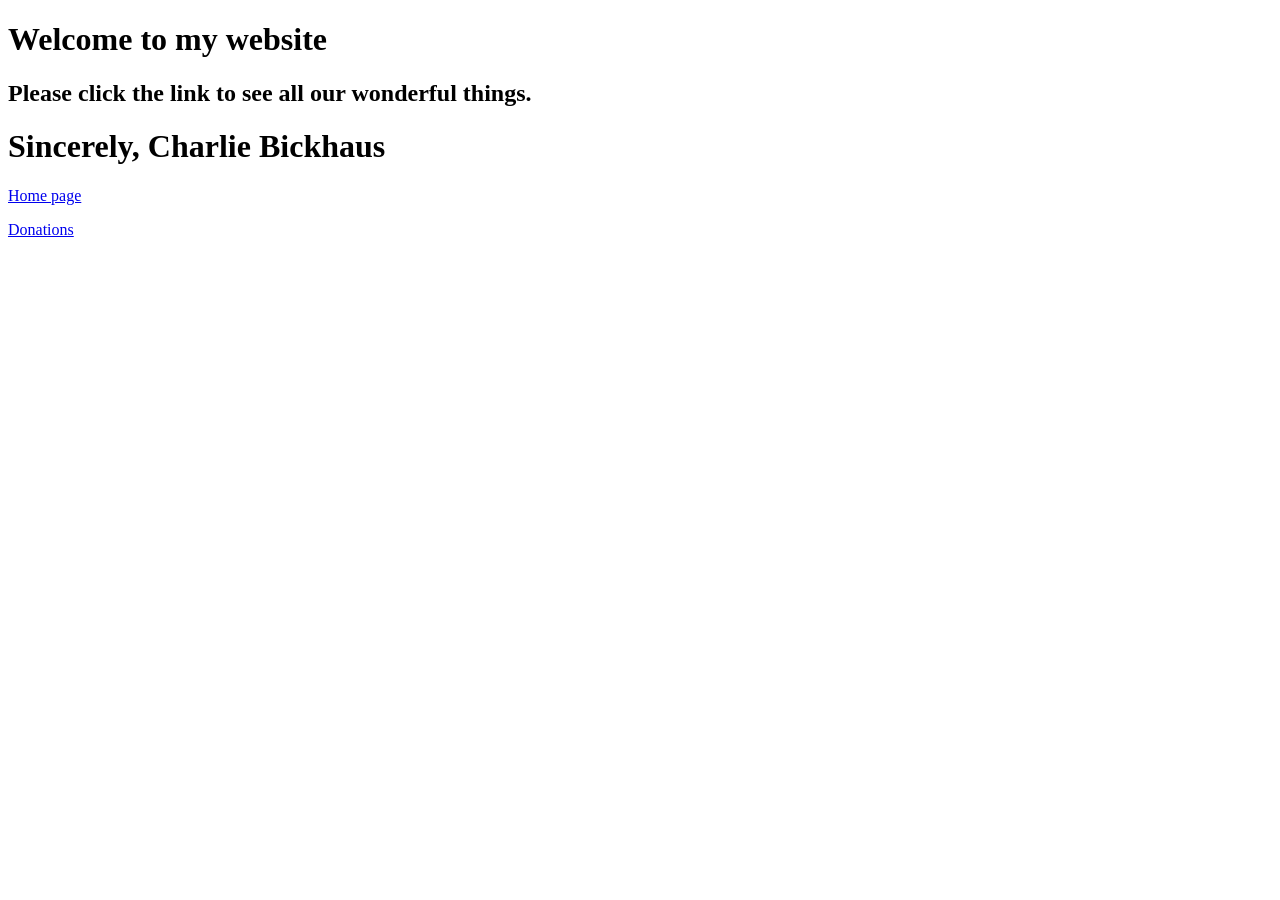
<file: index.html>
<!Doctype html>
<html>
<head>
<meta charset="utf-8">
<link href="HTML-design_files/stylesheet.css" rel="stylesheet">
  <link rel="stylesheet" type="text/css" href="stylesheet.css">
<title>Welcome!</title>
</head>
<body>
<main>
<h1>
Welcome to my website
</h1>
<p>
<h2>
Please click the link to see all our wonderful things.
</h2>
<p>
<h1>
Sincerely, Charlie Bickhaus
</h1>
<a href = "Pick_a_link.html">Home page</a>
<p>
<a href = "Payment.html">Donations</a>
</p>
<p>
</p>
</body>
</html>
</file>
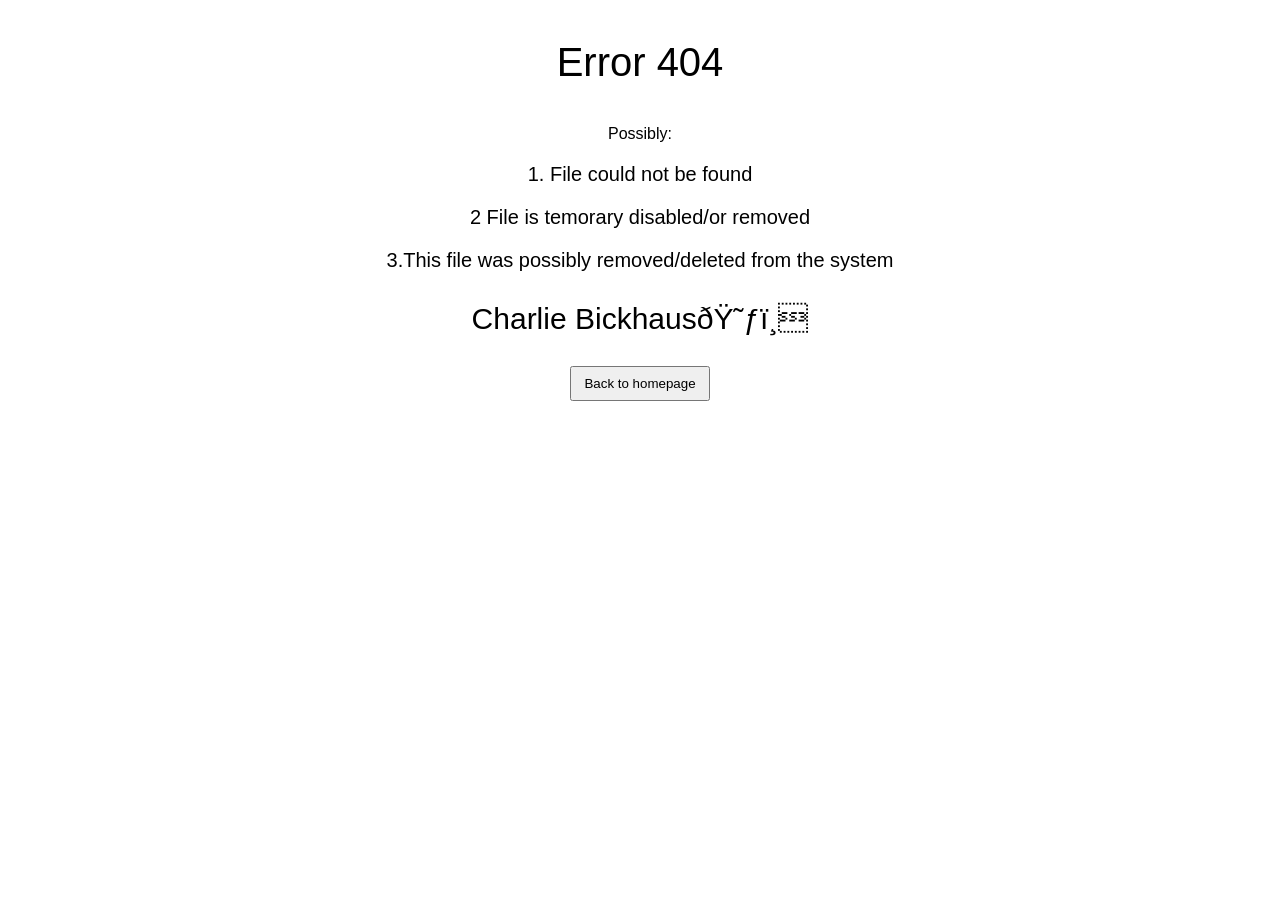
<file: ERROR-404.html>
<!Doctype html>
<html>
 <head>
  <meta charset= "UTF=8">
<title>-ERROR 404-</title>
 </head>
<body>
<center> 
 <style>
    body { font-family: Arial, sans-serif; margin: 20px; }
    .right { display: flex; justify-content: flex-end; gap: 10px; align-items: center; }
    button { font-family: inherit; padding: 8px 12px; cursor: pointer; }
  </style>
 <p style="font-size: 40px;">Error 404</p>
 <style>
    body { font-family: Georgia, sans-serif; margin: 20px; }
    .right { display: flex; justify-content: flex-end; gap: 10px; align-items: center; }
    button { font-family: inherit; padding: 8px 12px; cursor: pointer; }
  </style>
 Possibly:
<p style="font-size: 20px;">1. File could not be found</p>
<p style="font-size: 20px;">2 File is temorary disabled/or removed</p>
<p style="font-size: 20px;">3.This file was possibly removed/deleted from the system</p>
<p style="font-size: 30px;">Charlie Bickhaus😃️ </p>
 <button id="HomePg">Back to homepage</button>
<script>
    document.getElementById('HomePg').addEventListener('click', function() {
      window.location.href = 'https://charwa1718.github.io/HTML/';
    });
  </script>
</center> 


</body>
</html>
</file>
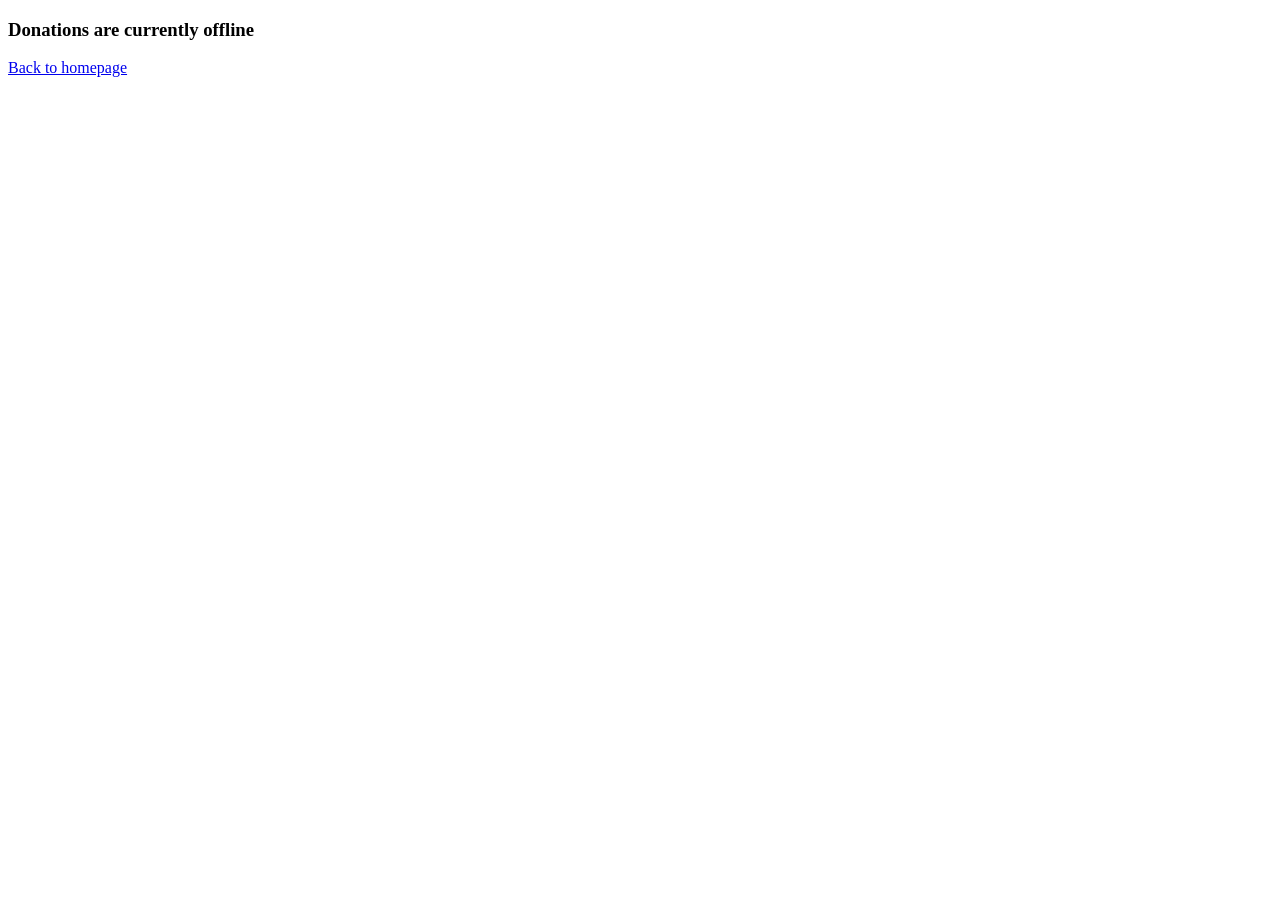
<file: Payment.html>
<!doctype html>
<html>
<main> 
<head>
<meta charset="utf-8" />
<link rel="stylesheet" type="text/css" href="stylesheet.css" />
<title>Welcome!😃</title>
</head>
<body>
<h3>
Donations are currently offline
</h3>
<a href = "index.html">Back to homepage</a>
</main>
</body>
</html>
</file>
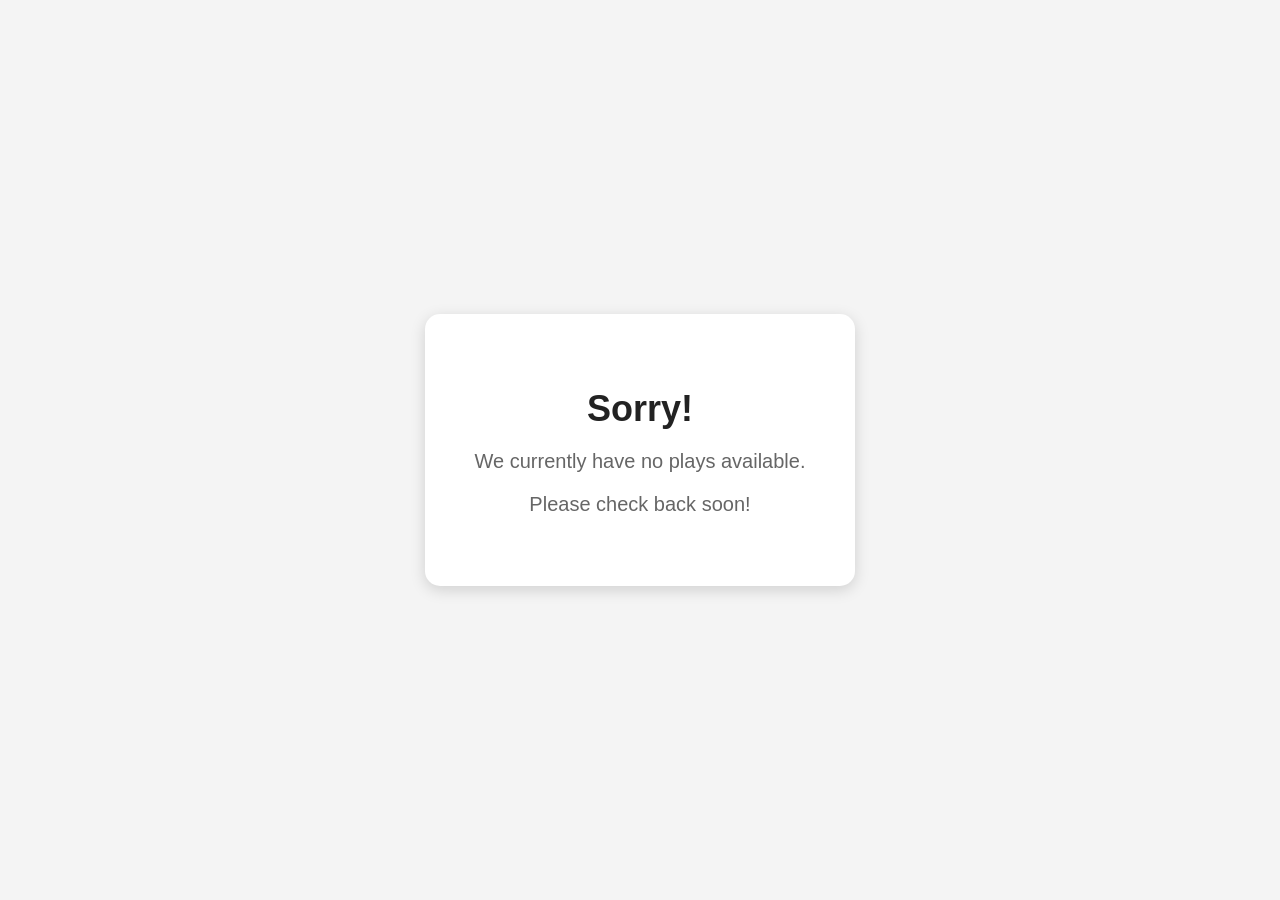
<file: PGE.html>
<!DOCTYPE html>
<html lang="en">
<head>
  <meta charset="utf-8">
  <meta name="viewport" content="width=device-width, initial-scale=1.0">
  <title>No Current Plays</title>

  <style>
    body {
      margin: 0;
      font-family: Arial, sans-serif;
      background-color: #f4f4f4;
      color: #333;
      display: flex;
      justify-content: center;
      align-items: center;
      height: 100vh;
      text-align: center;
    }

    .message {
      background: white;
      padding: 50px;
      border-radius: 15px;
      box-shadow: 0 4px 15px rgba(0, 0, 0, 0.15);
      max-width: 500px;
    }

    h1 {
      font-size: 36px;
      margin-bottom: 15px;
      color: #222;
    }

    p {
      font-size: 20px;
      color: #666;
    }
  </style>
</head>

<body>

  <div class="message">
    <h1>Sorry!</h1>
    <p>We currently have no plays available.</p>
    <p>Please check back soon!</p>
  </div>

</body>
</html>
</file>
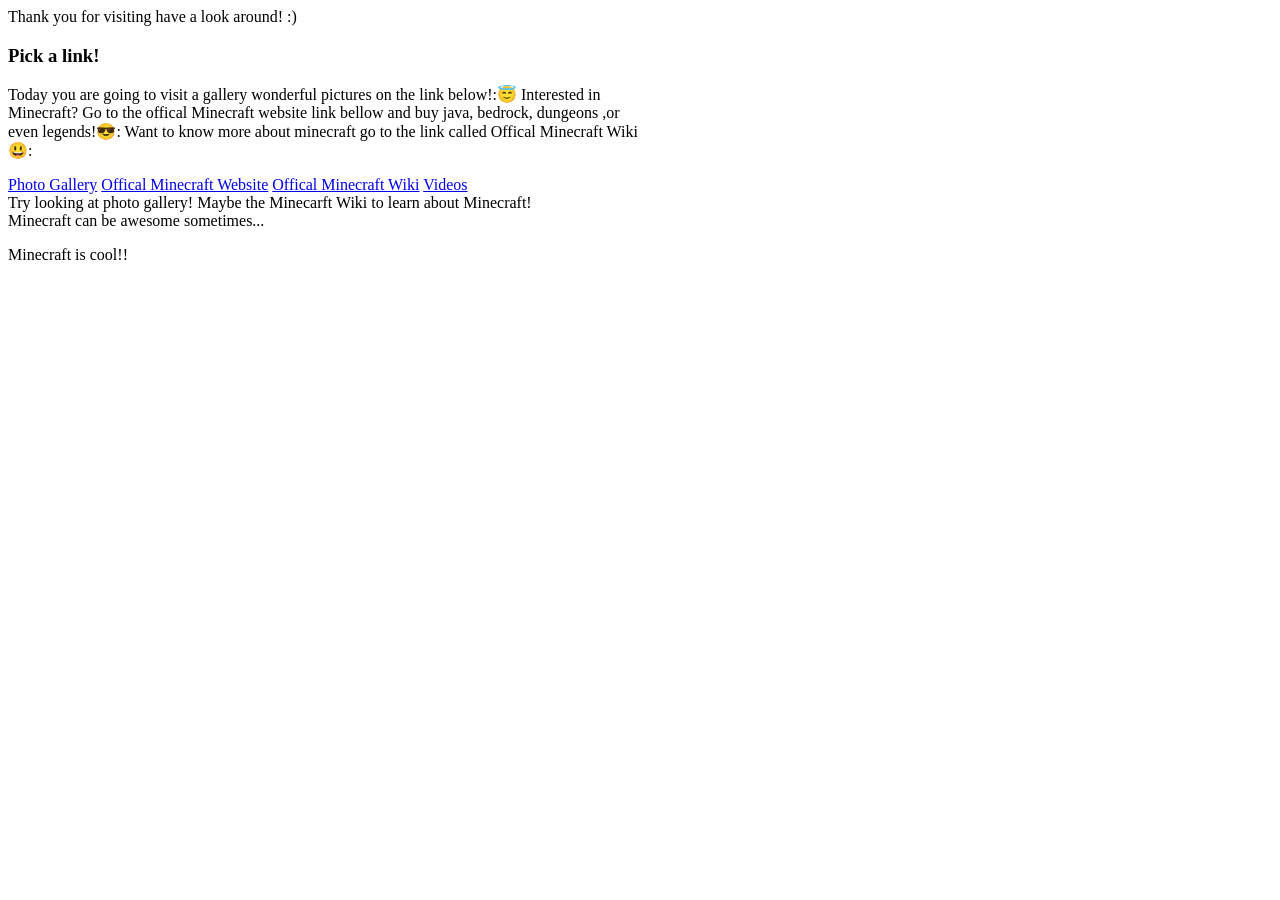
<file: Pick_a_link.html>
<!Doctype html>
<html>
<head>
<meta charset="utf-8">
<link rel="stylesheet" type="text/css" href="stylesheet.css">
<title>Welcome!😃</title>
</head>
<body>
<main>
Thank you for visiting have a look around! :)
<h3>
Pick a link! 
</h3>
<p>
Today you are going to visit a gallery wonderful pictures on the link below!:😇
Interested in Minecraft? Go to the offical Minecraft website link bellow and buy java, bedrock, dungeons ,or even legends!😎:
Want to know more about minecraft go to the link called Offical Minecraft Wiki😃:
</p>
<a href = "Photo_Gallery.html">Photo Gallery</a>
<a href = "https://www.minecraft.net/en-us/store/minecraft-deluxe-collection-pc?tabs=%7B%22details%22%3A0%7D">Offical Minecraft Website</a>
<a href = "https://www.minecraft.wiki/">Offical Minecraft Wiki</a>
<a href = "Videos.html">Videos</a>
<div class="container">
Try looking at photo gallery! Maybe the Minecarft Wiki to learn about Minecraft! 
</div>
<div class="container">
Minecraft can be awesome sometimes...
</div>
<p>
<div class="container Minecraft">
Minecraft is cool!!
</div>
</p>



</main>
</body>
</html>
</file>
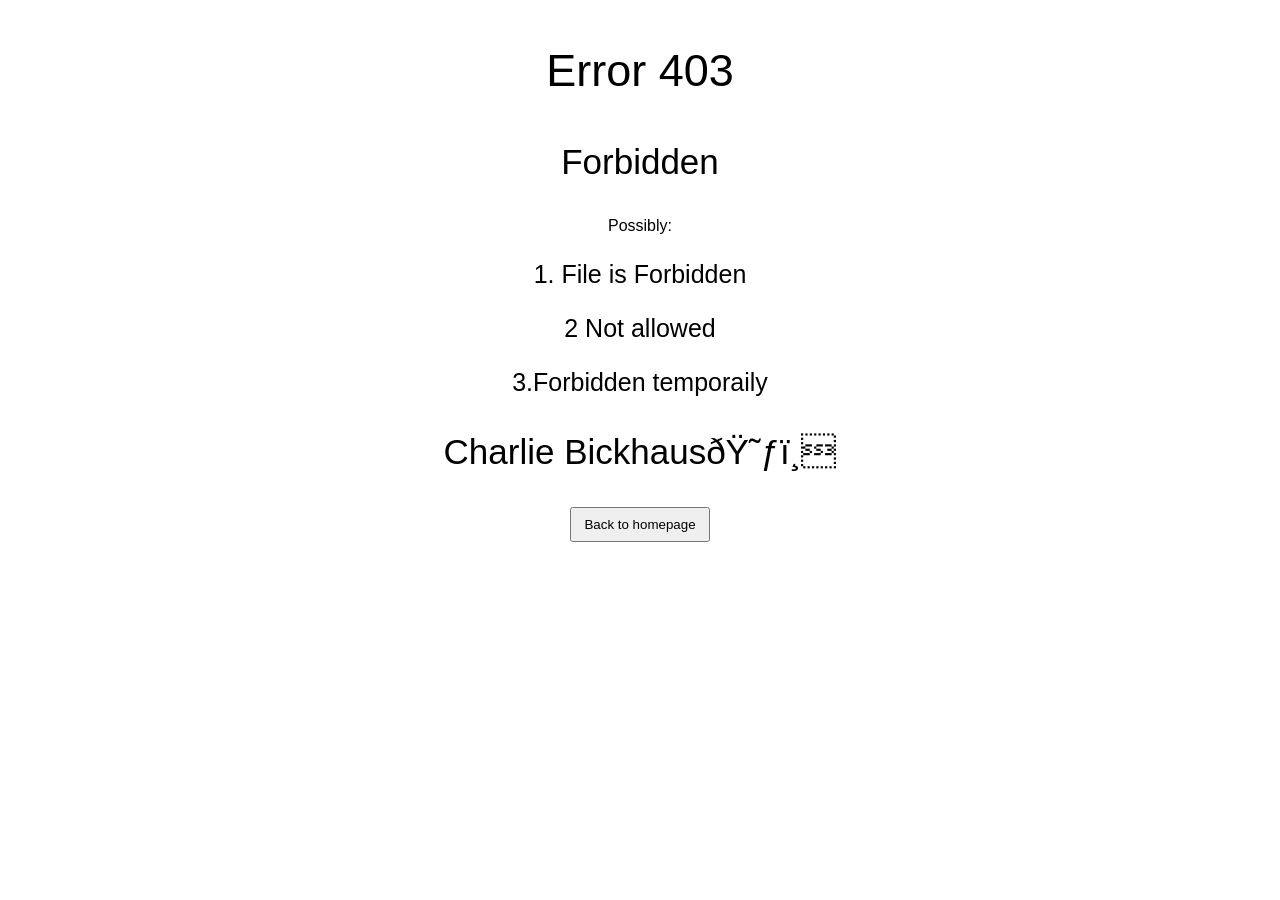
<file: ERROR/ERROR-403.html>
<!Doctype html>
<head>
  <meta charset="UTF=8">
<title>-ERROR 403-</title>
</head>
<body>
  <center> 
 <style>
    body { font-family: Arial, sans-serif; margin: 20px; }
    .right { display: flex; justify-content: flex-end; gap: 10px; align-items: center; }
    button { font-family: inherit; padding: 8px 12px; cursor: pointer; }
  </style>
 <p style="font-size: 45px;">Error 403</p>
 <p style="font-size: 35px;">Forbidden</p>
    <style>
    body { font-family: Georgia, sans-serif; margin: 20px; }
    .right { display: flex; justify-content: flex-end; gap: 10px; align-items: center; }
    button { font-family: inherit; padding: 8px 12px; cursor: pointer; }
  </style>
 Possibly:
<p style="font-size: 25px;">1. File is Forbidden</p>
<p style="font-size: 25px;">2 Not allowed</p>
<p style="font-size: 25px;">3.Forbidden temporaily</p>
<p style="font-size: 35px;">Charlie Bickhaus😃️ </p>
 <button id="HomePg">Back to homepage</button>
<script>
    document.getElementById('HomePg').addEventListener('click', function() {
      window.location.href = 'https://charwa1718.github.io/HTML/';
    });
  </script>
</center> 


</body>
</html>
</file>
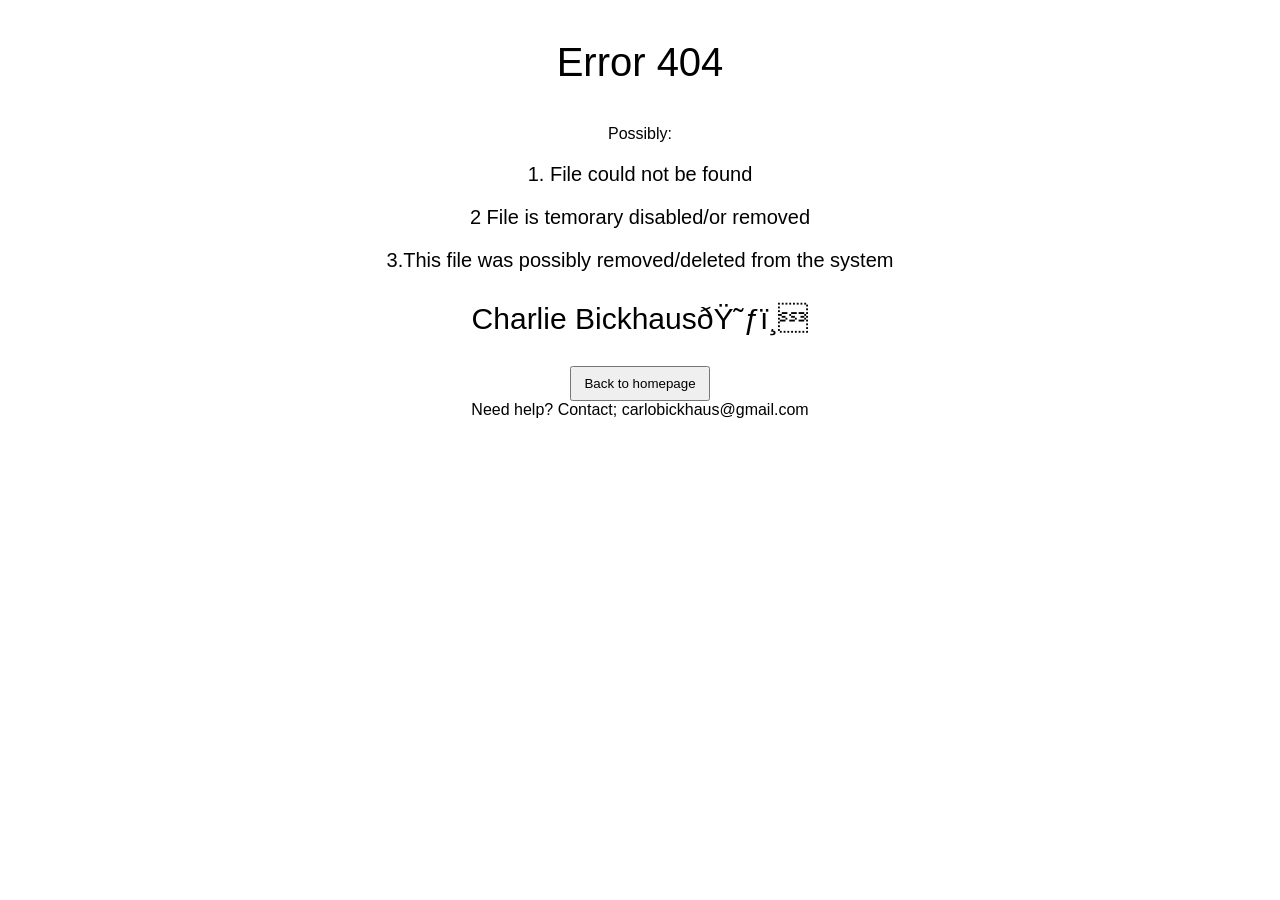
<file: ERROR/ERROR-404.html>
<!Doctype html>
<html>
 <head>
  <meta charset= "UTF=8">
<title>-ERROR 404-</title>
 </head>
<body>
<center> 
 <style>
    body { font-family: Arial, sans-serif; margin: 20px; }
    .right { display: flex; justify-content: flex-end; gap: 10px; align-items: center; }
    button { font-family: inherit; padding: 8px 12px; cursor: pointer; }
  </style>
 <p style="font-size: 40px;">Error 404</p>
 <style>
    body { font-family: Georgia, sans-serif; margin: 20px; }
    .right { display: flex; justify-content: flex-end; gap: 10px; align-items: center; }
    button { font-family: inherit; padding: 8px 12px; cursor: pointer; }
  </style>
 Possibly:
<p style="font-size: 20px;">1. File could not be found</p>
<p style="font-size: 20px;">2 File is temorary disabled/or removed</p>
<p style="font-size: 20px;">3.This file was possibly removed/deleted from the system</p>
<p style="font-size: 30px;">Charlie Bickhaus😃️ </p>
 <button id="HomePg">Back to homepage</button>
<script>
    document.getElementById('HomePg').addEventListener('click', function() {
      window.location.href = 'https://charwa1718.github.io/HTML/';
    });
  </script>
<footer>Need help? Contact; carlobickhaus@gmail.com</footer>
</center> 


</body>
</html>
</file>
<file: HTML-design_files/stylesheet.css>
main{
height: 400px;
width: 640px;
backround-color: gray;
}
</file>
<file: stylesheet.css>
main{
height: 400px;
width: 640px;
backround-color: gray;
}
</file>
